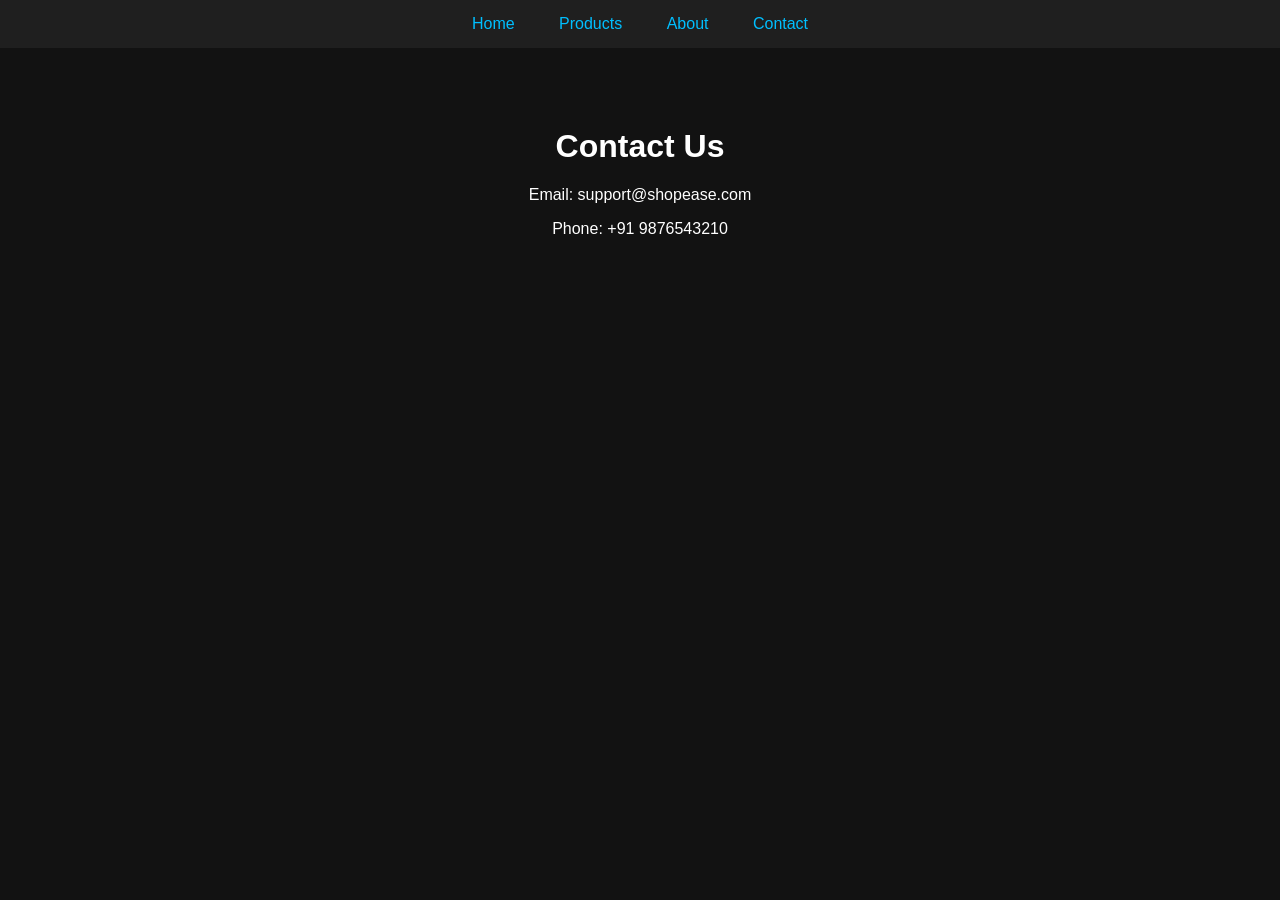
<file: contact.html>
<!DOCTYPE html>
<html>
<head>
    <title>Contact</title>
    <link rel="stylesheet" href="style.css">
</head>
<body>
    <nav>
        <a href="index.html">Home</a>
        <a href="products.html">Products</a>
        <a href="about.html">About</a>
        <a href="contact.html">Contact</a>
    </nav>

    <div class="container">
        <h1>Contact Us</h1>
        <p>Email: support@shopease.com</p>
        <p>Phone: +91 9876543210</p>
    </div>
</body>
</html>
</file>
<file: style.css>
body {
    font-family: Arial, sans-serif;
    background: #121212;
    color: white;
    text-align: center;
    margin: 0;
}

nav {
    background: #1f1f1f;
    padding: 15px;
}

nav a {
    color: #00bfff;
    margin: 20px;
    text-decoration: none;
}

.container {
    margin-top: 80px;
}

button {
    padding: 10px 20px;
    background: #00bfff;
    border: none;
    color: white;
    cursor: pointer;
}
</file>
